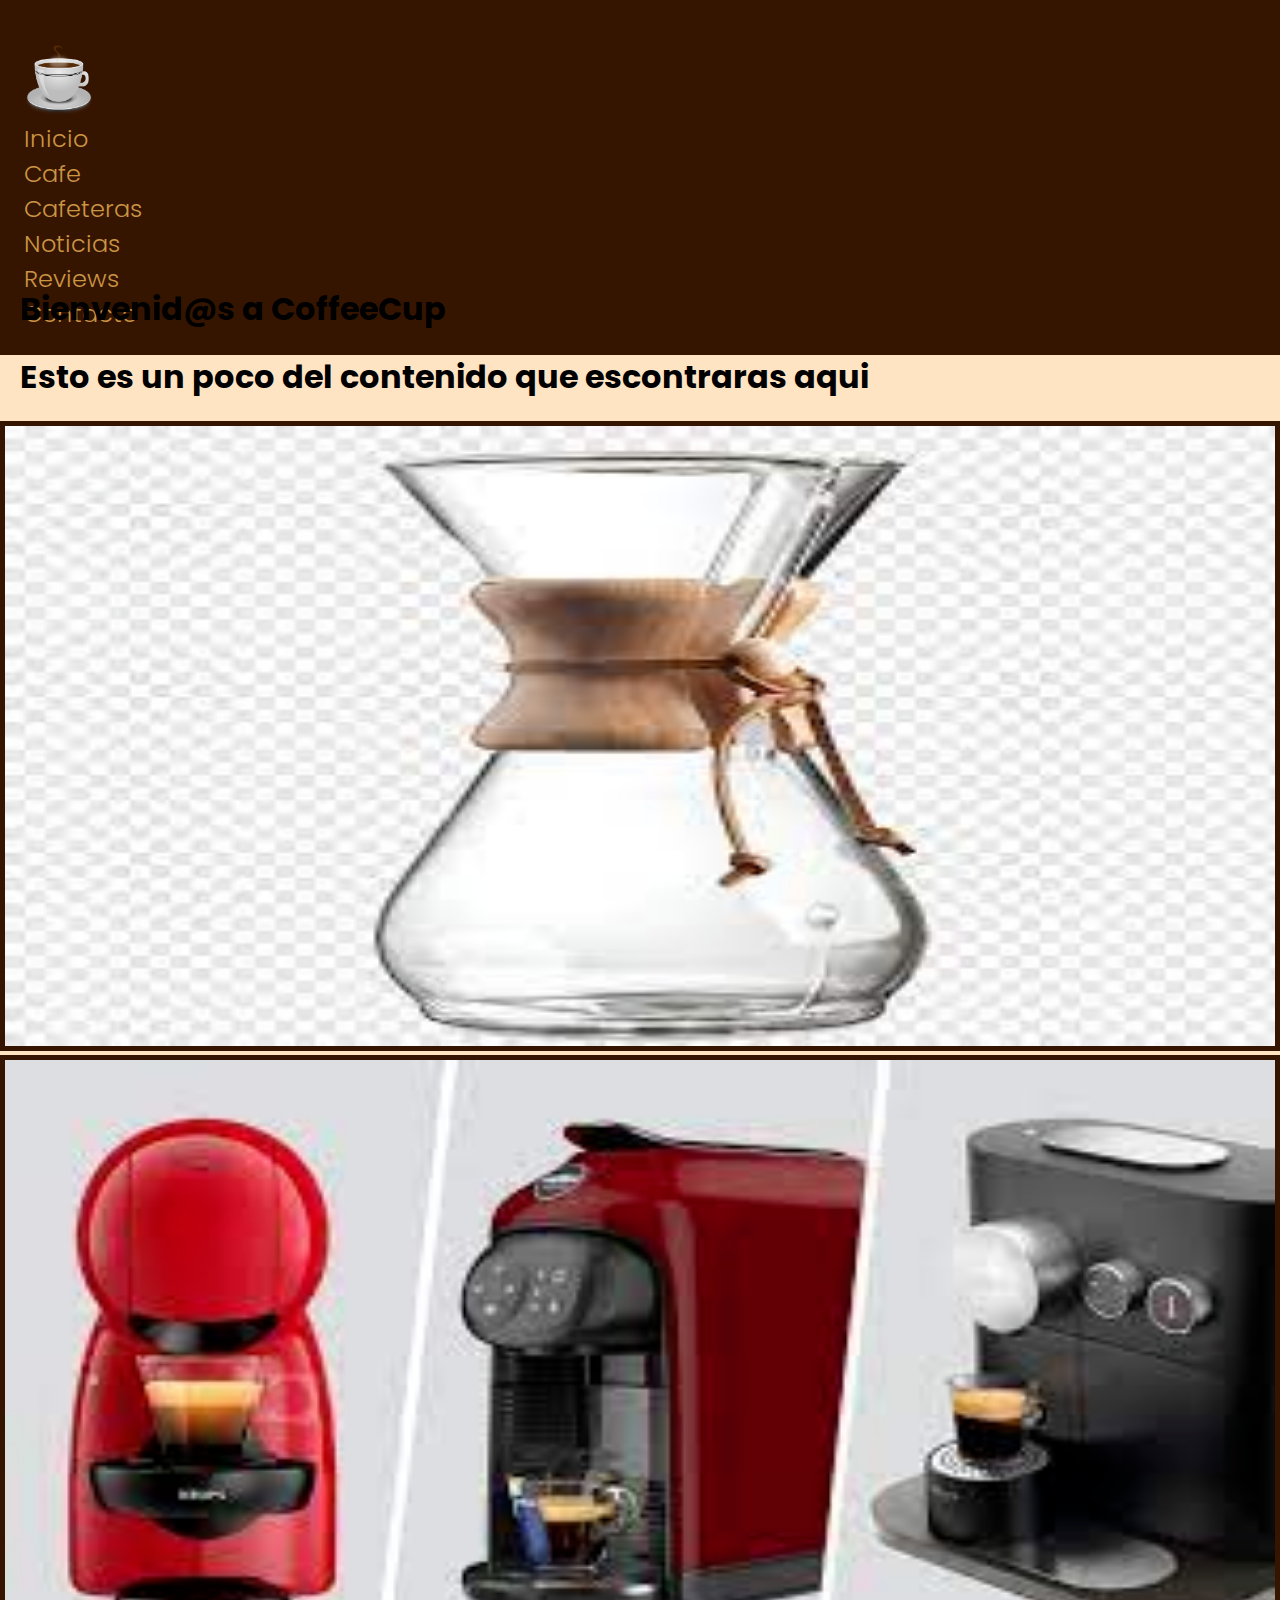
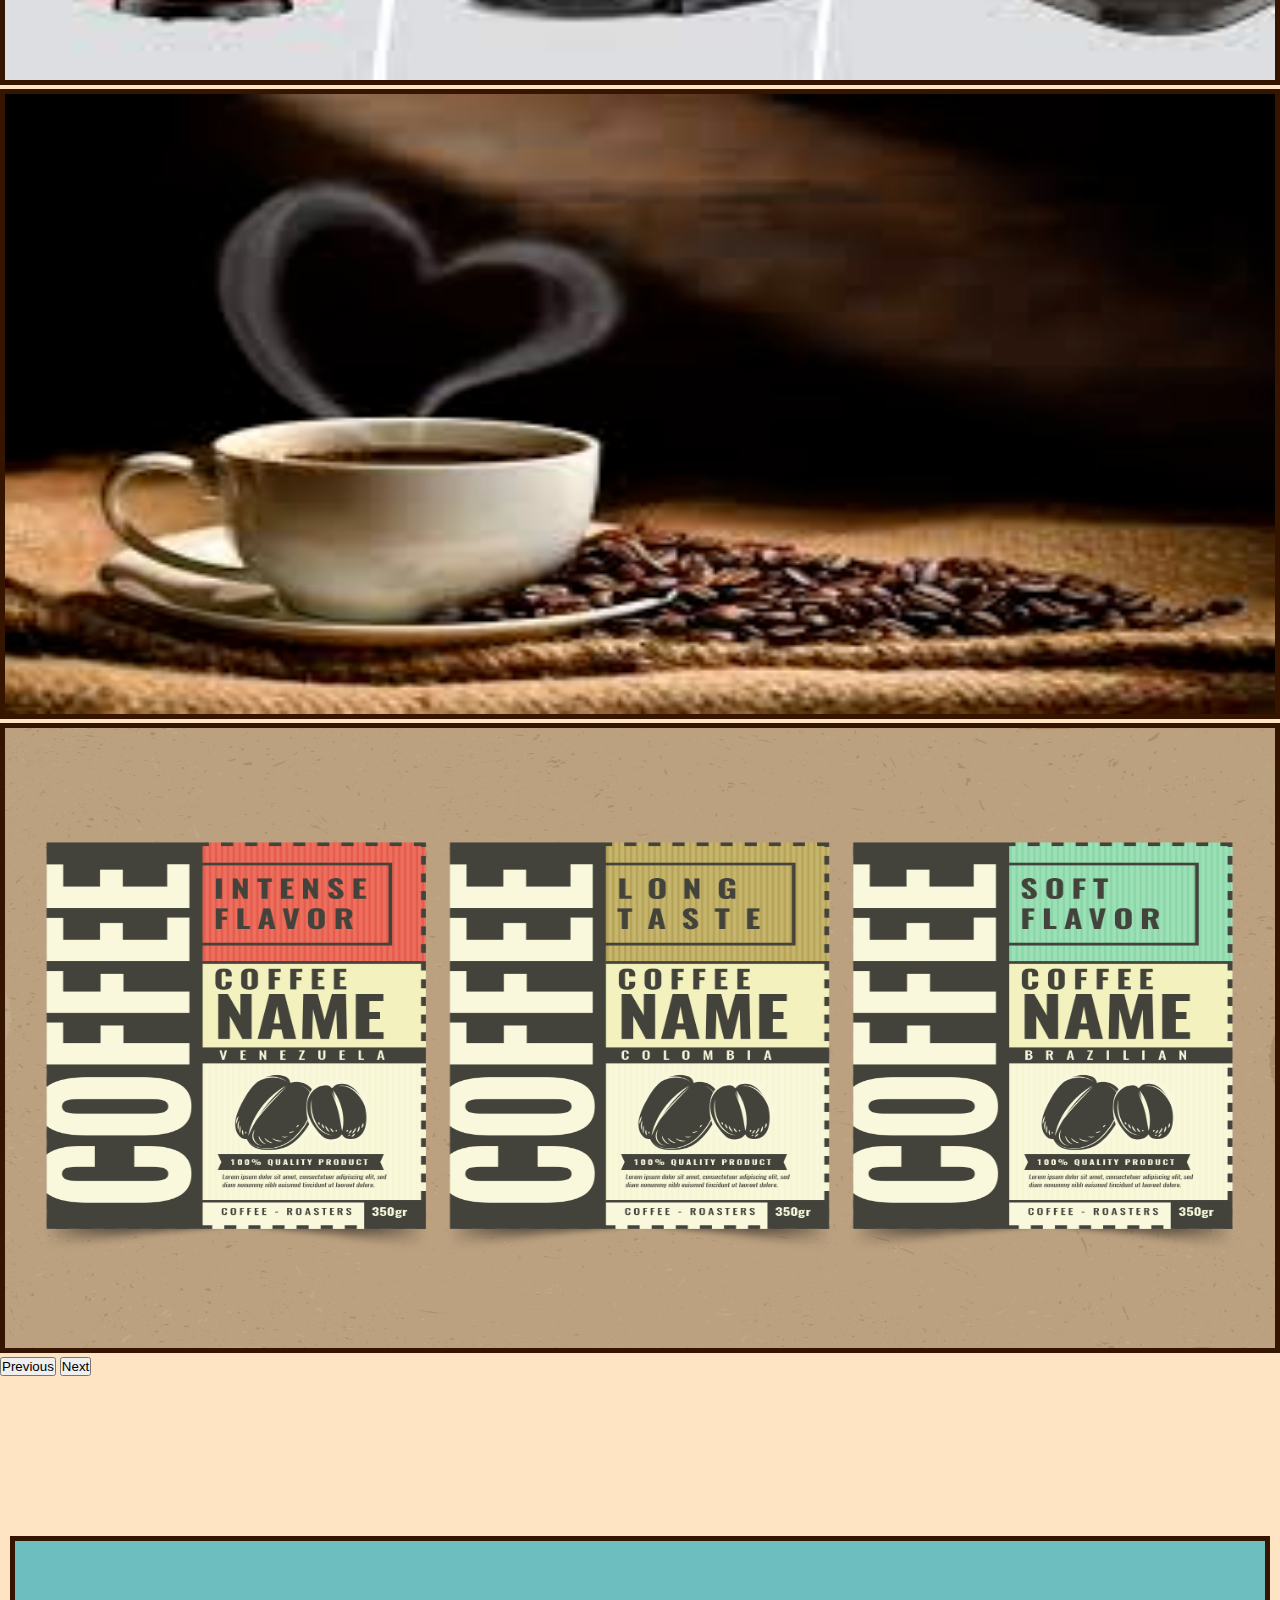
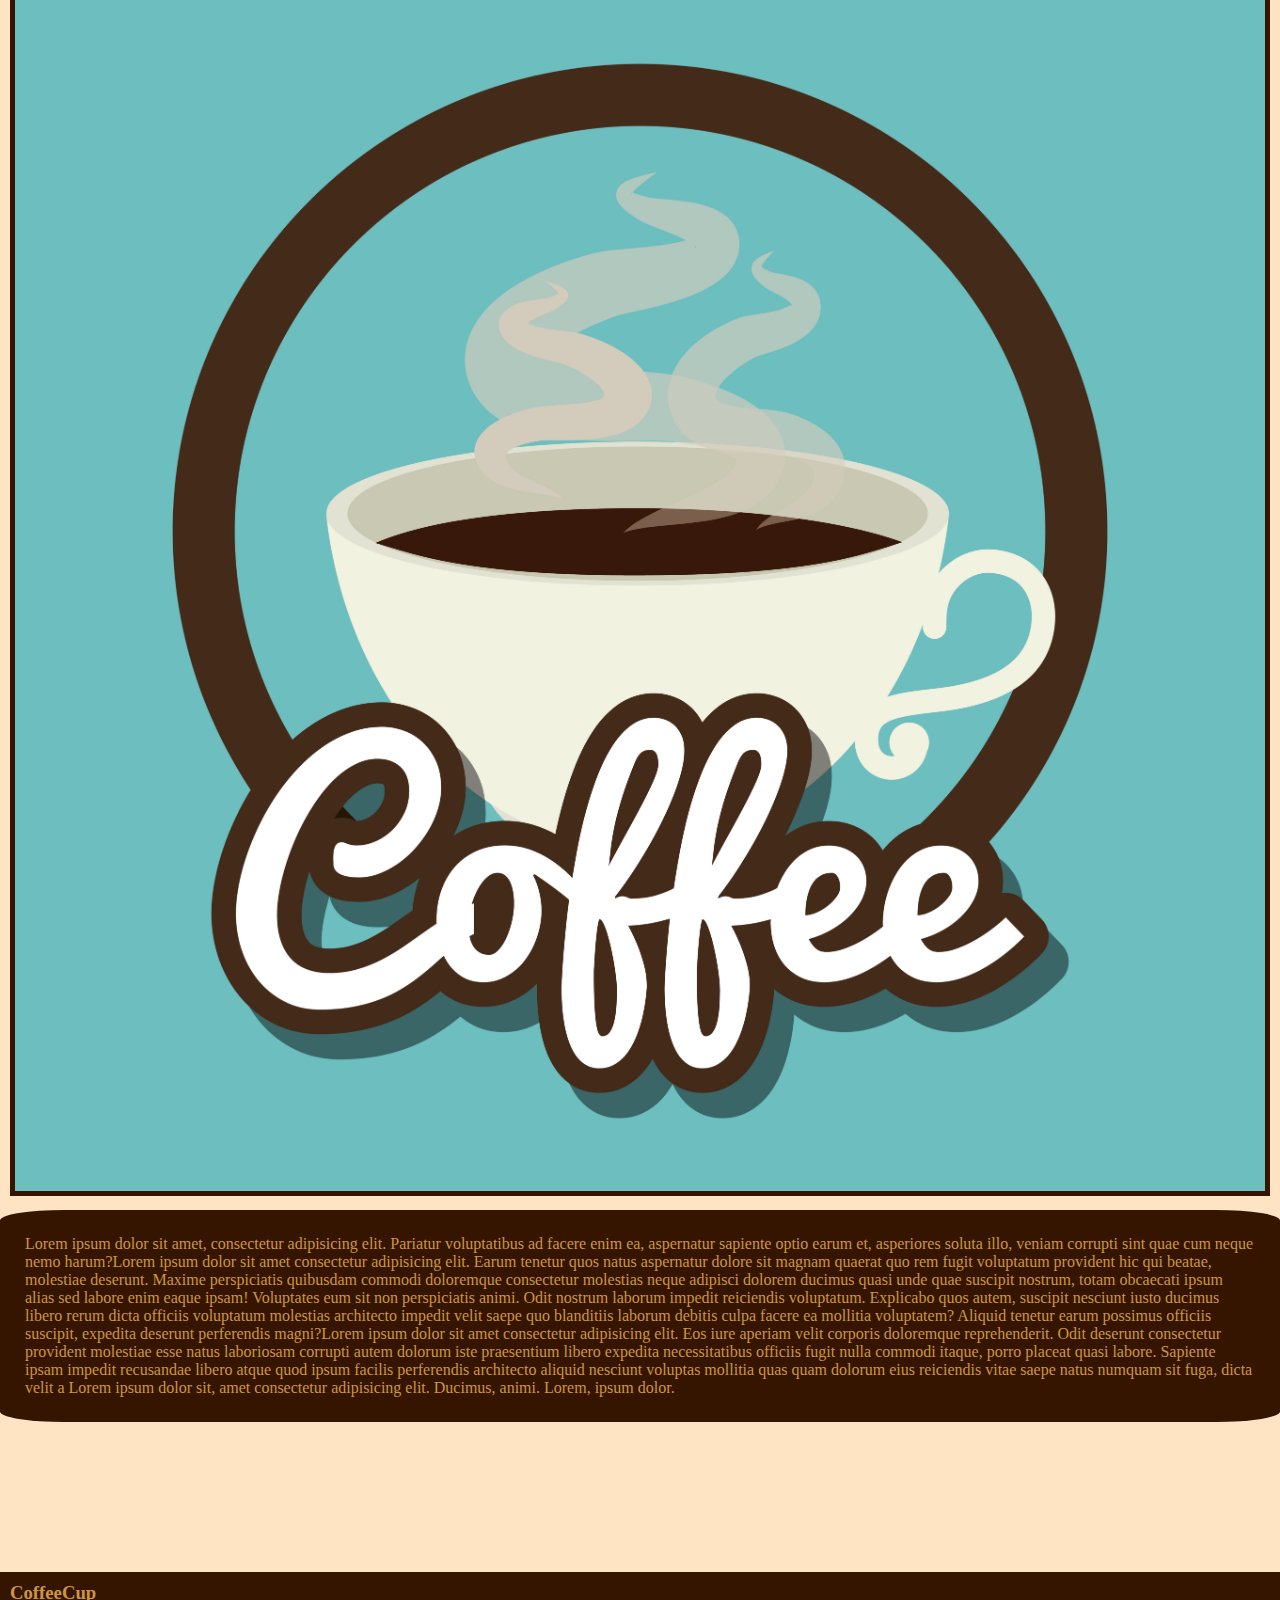
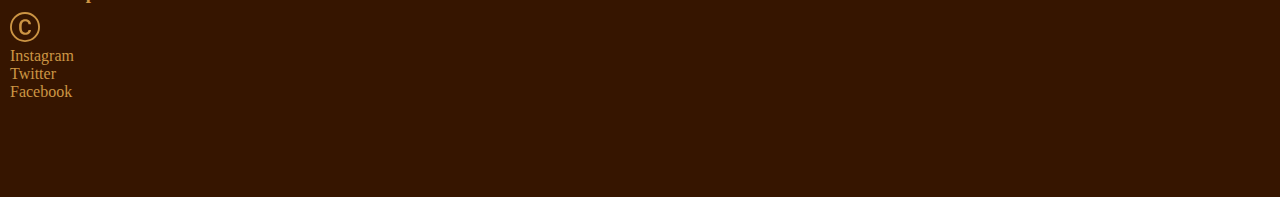
<file: index.html>
<!DOCTYPE html>
<html lang="en">
<head>
    <meta charset="UTF-8">
    <meta name="viewport" content="width=device-width, initial-scale=1.0">
    <link rel="shortcut icon" href="./assets/imgs/favicon.ico" type="image/x-icon">
    <link href="https://cdn.jsdelivr.net/npm/bootstrap@5.3.0/dist/css/bootstrap.min.css" rel="stylesheet" integrity="sha384-9ndCyUaIbzAi2FUVXJi0CjmCapSmO7SnpJef0486qhLnuZ2cdeRhO02iuK6FUUVM" crossorigin="anonymous">
    <link rel="stylesheet" href="./css/style.css">
    <title>Inicio</title>
</head>
<body>
    <header>
            <nav class="navbar navbar-expand-lg">
                <div class="container-fluid">
                    <button class="navbar-toggler" type="button" data-bs-toggle="collapse" data-bs-target="#navbar-toggler" aria-controls="navbarTogglerDemo01" aria-expanded="false" aria-label="Toggle navigation">
                        <span class="navbar-toggler-icon"></span>
                    </button>
                    <div class="collapse navbar-collapse" id="navbar-toggler">
                        <a class="navbar-brand" href="index.html"><img class="logo__princial__header" src="./assets/imgs/cupOfCoffee.png" alt="Logo principal"></a>
                        <ul class="navbar-nav d-flex justify-content-center align-items-center">
                        <li class="nav-item">
                            <a class="nav-link" aria-current="page" href="index.html">Inicio</a>
                        </li>
                        <li class="nav-item">
                            <a class="nav-link" href="./pages/cafe.html">Cafe</a>
                        </li>
                        <li class="nav-item">
                            <a class="nav-link" href="./pages/cafeteras.html">Cafeteras</a>
                        </li>
                        <li class="nav-item">
                            <a class="nav-link" href="./pages/noticias.html">Noticias</a>
                        </li>
                        <li class="nav-item">
                            <a class="nav-link" href="./pages/reviews.html">Reviews</a>
                        </li>
                        <li class="nav-item">
                            <a class="nav-link" href="./pages/contacto.html">Contacto</a>
                        </li>
                        </ul>
                    </div>
                </div>
              </nav>
        </div>
    </header>
    <main>
        
        <!-- Primera seccion -->
        
        <section>
            <div class="container">
                <h1 class="h1__index">Bienvenid@s a CoffeeCup</h1>
                <h2 class="h1__index">Esto es un poco del contenido que escontraras aqui</h2>
                <div id="carouselExampleFade" class="carousel slide carousel-fade">
                    <div class="carousel-inner">
                        <div class="carousel-item active">
                            <img class="imgs__carrusel__index" src="./assets/imgs/imgCarrouselIndex1.png" class="d-block alt="imagen carrusel">
                        </div>
                        <div class="carousel-item">
                            <img class="imgs__carrusel__index"src="./assets/imgs/imgCarrouselIndex2.png" class="d-block alt="imagen carrusel">
                        </div>
                        <div class="carousel-item">
                            <img class="imgs__carrusel__index" src="./assets/imgs/imgCarrouselIndex3.png" class="d-block alt="imagen carrusel">
                        </div>
                        <div class="carousel-item">
                            <img class="imgs__carrusel__index" src="./assets/imgs/imgCarrouselIndex4.jpg" class="d-block alt="imagen carrusel">
                        </div>
                    </div>
                    <button class="carousel-control-prev" type="button" data-bs-target="#carouselExampleFade" data-bs-slide="prev">
                    <span class="carousel-control-prev-icon" aria-hidden="true"></span>
                    <span class="visually-hidden">Previous</span>
                    </button>
                    <button class="carousel-control-next" type="button" data-bs-target="#carouselExampleFade" data-bs-slide="next">
                    <span class="carousel-control-next-icon" aria-hidden="true"></span>
                    <span class="visually-hidden">Next</span>
                    </button>
                </div> 
            </div>
        </section>
            
            <!-- segunda seccion -->
            
        <section class="seccion__dos__index">
        <div class="container">
                <div class="row">
                    <div class="col-6 div__img__segunda__seccion__index">
                        <img class="imagen__index__1 img-fluid" src="./assets/imgs/imagenIndex1.jpg" alt="Imagen index">
                    </div>
                    <div class="col-6 div__p__segunda__seccion__index">
                        <p>Lorem ipsum dolor sit amet, consectetur adipisicing elit. Pariatur voluptatibus ad facere enim ea, aspernatur sapiente optio earum et, asperiores soluta illo, veniam corrupti sint quae cum neque nemo harum?Lorem ipsum dolor sit amet consectetur adipisicing elit. Earum tenetur quos natus aspernatur dolore sit magnam quaerat quo rem fugit voluptatum provident hic qui beatae, molestiae deserunt. Maxime perspiciatis quibusdam commodi doloremque consectetur molestias neque adipisci dolorem ducimus quasi unde quae suscipit nostrum, totam obcaecati ipsum alias sed labore enim eaque ipsam! Voluptates eum sit non perspiciatis animi. Odit nostrum laborum impedit reiciendis voluptatum. Explicabo quos autem, suscipit nesciunt iusto ducimus libero rerum dicta officiis voluptatum molestias architecto impedit velit saepe quo blanditiis laborum debitis culpa facere ea mollitia voluptatem? Aliquid tenetur earum possimus officiis suscipit, expedita deserunt perferendis magni?Lorem ipsum dolor sit amet consectetur adipisicing elit. Eos iure aperiam velit corporis doloremque reprehenderit. Odit deserunt consectetur provident molestiae esse natus laboriosam corrupti autem dolorum iste praesentium libero expedita necessitatibus officiis fugit nulla commodi itaque, porro placeat quasi labore. Sapiente ipsam impedit recusandae libero atque quod ipsum facilis perferendis architecto aliquid nesciunt voluptas mollitia quas quam dolorum eius reiciendis vitae saepe natus numquam sit fuga, dicta velit a Lorem ipsum dolor sit, amet consectetur adipisicing elit. Ducimus, animi. Lorem, ipsum dolor.</p>
                    </div>
                </div>
    
            </div>
        </section>


    </main>
    <footer class="container-fluid">
        <div class="d-flex flex-direction-row justify-content-around align-items-center " >
            <h3>
                <p class="icono__copyrrigth__footer">CoffeeCup</p>
            </h3>
            <h3>
                <p>
                    <svg class="icono__copyrrigth__footer" xmlns="http://www.w3.org/2000/svg" fill="currentColor" class="bi bi-c-circle" viewBox="0 0 16 16">
                        <path d="M1 8a7 7 0 1 0 14 0A7 7 0 0 0 1 8Zm15 0A8 8 0 1 1 0 8a8 8 0 0 1 16 0ZM8.146 4.992c-1.212 0-1.927.92-1.927 2.502v1.06c0 1.571.703 2.462 1.927 2.462.979 0 1.641-.586 1.729-1.418h1.295v.093c-.1 1.448-1.354 2.467-3.03 2.467-2.091 0-3.269-1.336-3.269-3.603V7.482c0-2.261 1.201-3.638 3.27-3.638 1.681 0 2.935 1.054 3.029 2.572v.088H9.875c-.088-.879-.768-1.512-1.729-1.512Z"/>
                    </svg>
                </p>
            </h3>
            <ul>
                <li>
                    <a class="a__redes__sociales__footer" href="https://www.instagram.com/">Instagram</a>
                </li>
                <li>
                    <a class="a__redes__sociales__footer" href="https://twitter.com/">Twitter</a>
                </li>
                <li>
                    <a class="a__redes__sociales__footer" href="https://facebook.com/">Facebook</a>
                </li>
            </ul>
        </div>

    </footer>
    <script src="https://cdn.jsdelivr.net/npm/bootstrap@5.3.0/dist/js/bootstrap.bundle.min.js" integrity="sha384-geWF76RCwLtnZ8qwWowPQNguL3RmwHVBC9FhGdlKrxdiJJigb/j/68SIy3Te4Bkz" crossorigin="anonymous"></script>
</body>
</html>
</file>
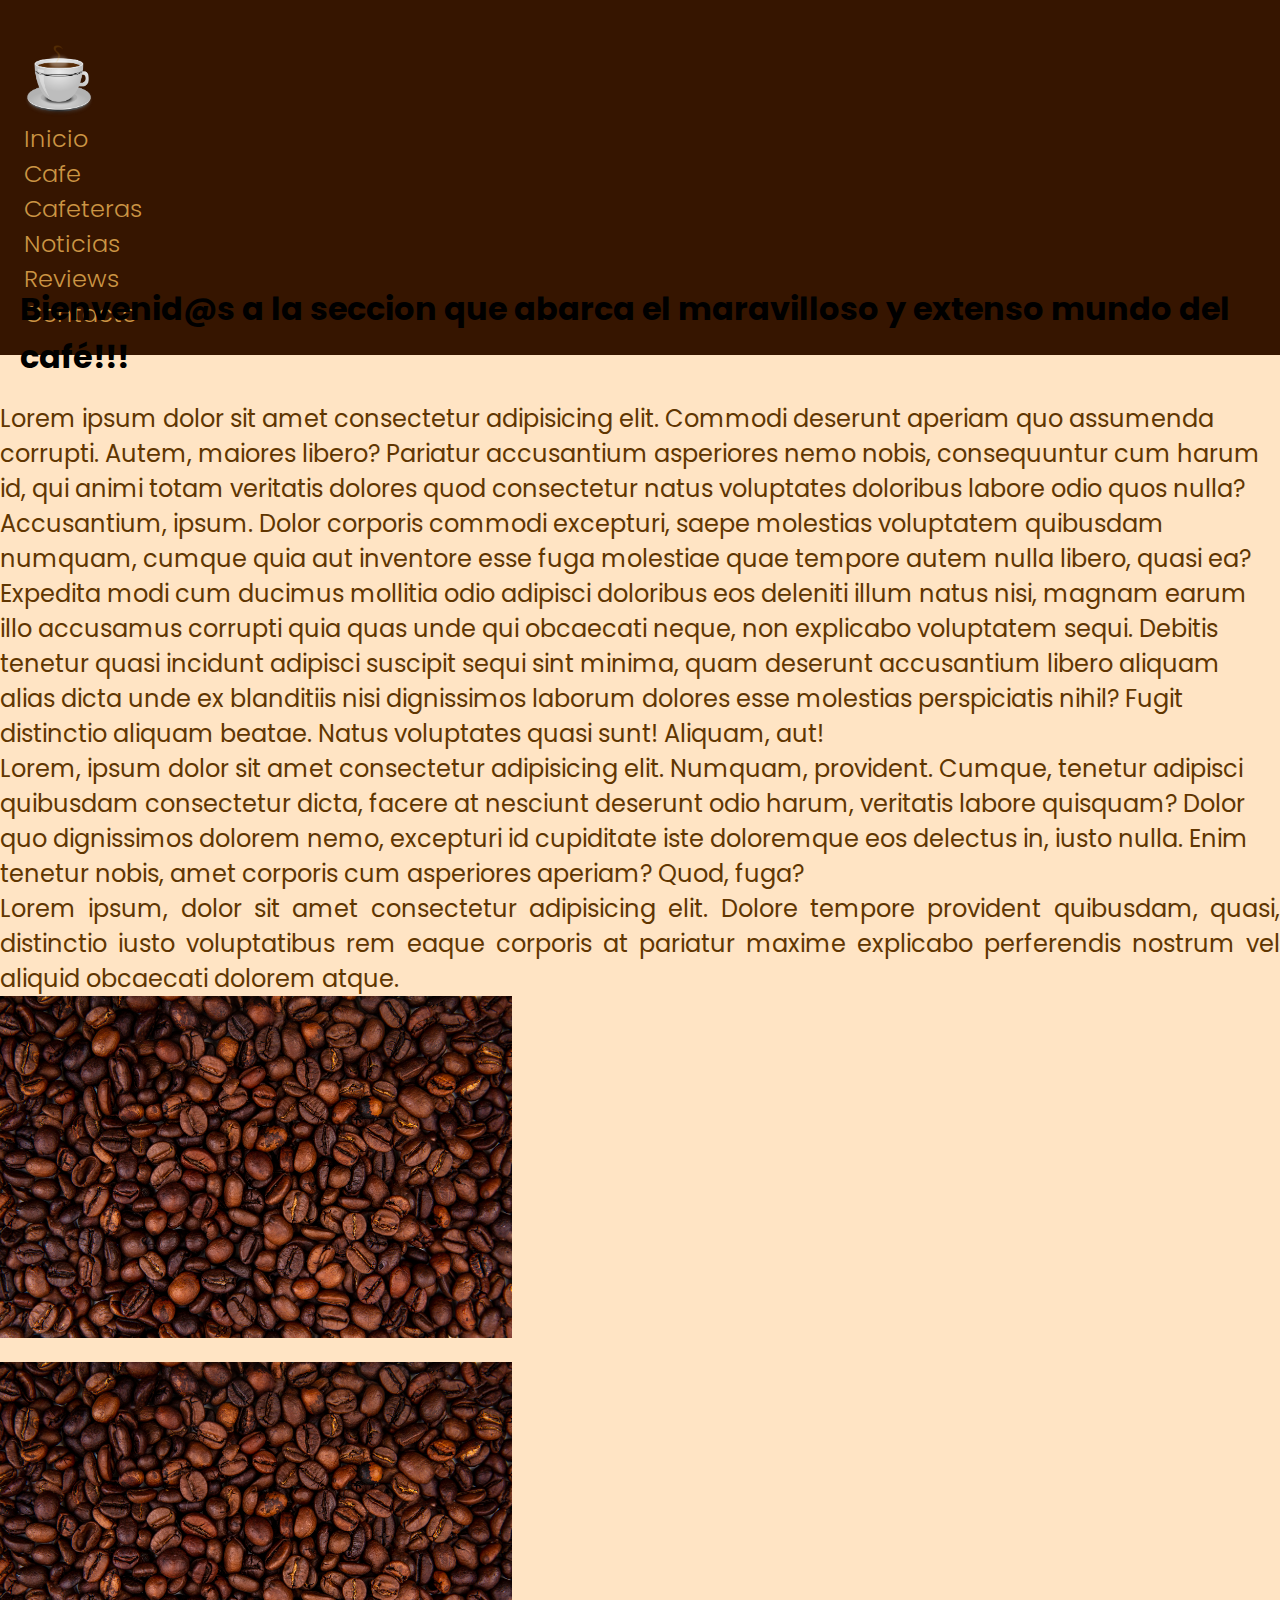
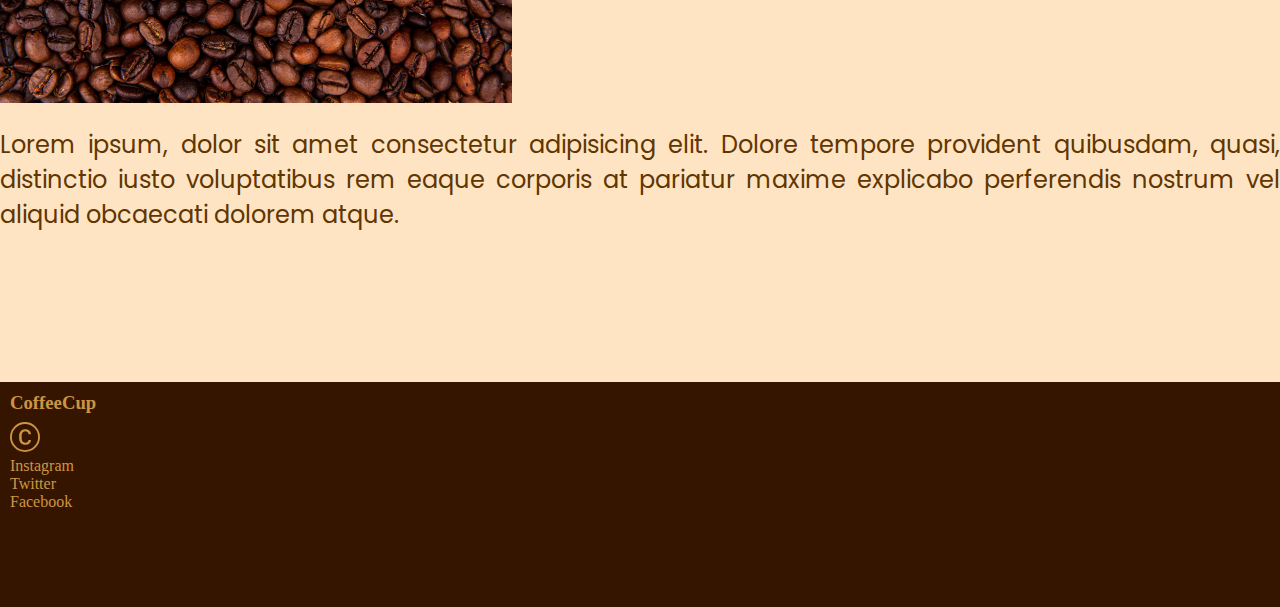
<file: pages/cafe.html>
<!DOCTYPE html>
<html lang="en">
<head>
    <meta charset="UTF-8">
    <meta name="viewport" content="width=device-width, initial-scale=1.0">
    <link rel="shortcut icon" href="./assets/imgs/favicon.ico" type="image/x-icon">
    <link rel="shortcut icon" href="./assets/imgs/favicon.ico" type="image/x-icon">
    <link href="https://cdn.jsdelivr.net/npm/bootstrap@5.3.0/dist/css/bootstrap.min.css" rel="stylesheet" integrity="sha384-9ndCyUaIbzAi2FUVXJi0CjmCapSmO7SnpJef0486qhLnuZ2cdeRhO02iuK6FUUVM" crossorigin="anonymous">
    <link rel="stylesheet" href="../css/style.css">
    <title>Café</title>
</head>
<body>
    <header>
        <nav class="navbar navbar-expand-lg">
            <div class="container-fluid">
                <button class="navbar-toggler" type="button" data-bs-toggle="collapse" data-bs-target="#navbar-toggler" aria-controls="navbarTogglerDemo01" aria-expanded="false" aria-label="Toggle navigation">
                    <span class="navbar-toggler-icon"></span>
                </button>
                <div class="collapse navbar-collapse" id="navbar-toggler">
                    <a class="navbar-brand" href="index.html"><img class="logo__princial__header" src="../assets/imgs/cupOfCoffee.png" alt="Logo principal"></a>
                    <ul class="navbar-nav d-flex justify-content-center align-items-center">
                    <li class="nav-item">
                        <a class="nav-link" aria-current="page" href="../index.html">Inicio</a>
                    </li>
                    <li class="nav-item">
                        <a class="nav-link" href="cafe.html">Cafe</a>
                    </li>
                    <li class="nav-item">
                        <a class="nav-link" href="../pages/cafeteras.html">Cafeteras</a>
                    </li>
                    <li class="nav-item">
                        <a class="nav-link" href="../pages/noticias.html">Noticias</a>
                    </li>
                    <li class="nav-item">
                        <a class="nav-link" href="../pages/reviews.html">Reviews</a>
                    </li>
                    <li class="nav-item">
                        <a class="nav-link" href="../pages/contacto.html">Contacto</a>
                    </li>
                    </ul>
                </div>
            </div>
        </nav>
    </div>
    </header>
    <main>
        <section class="primera__seccion__pagina__cafe">
            <h1 class="h1__cafe">Bienvenid@s a la seccion que abarca el maravilloso y extenso mundo del café!!!</h1>
            <div class="container">
                <div class="row">
                    <!-- Textos introductorios-->
                    <p class="primer__texto__primera__seccion">Lorem ipsum dolor sit amet consectetur adipisicing elit. Commodi deserunt aperiam quo assumenda corrupti. Autem, maiores libero? Pariatur accusantium asperiores nemo nobis, consequuntur cum harum id, qui animi totam veritatis dolores quod consectetur natus voluptates doloribus labore odio quos nulla? Accusantium, ipsum. Dolor corporis commodi excepturi, saepe molestias voluptatem quibusdam numquam, cumque quia aut inventore esse fuga molestiae quae tempore autem nulla libero, quasi ea? Expedita modi cum ducimus mollitia odio adipisci doloribus eos deleniti illum natus nisi, magnam earum illo accusamus corrupti quia quas unde qui obcaecati neque, non explicabo voluptatem sequi. Debitis tenetur quasi incidunt adipisci suscipit sequi sint minima, quam deserunt accusantium libero aliquam alias dicta unde ex blanditiis nisi dignissimos laborum dolores esse molestias perspiciatis nihil? Fugit distinctio aliquam beatae. Natus voluptates quasi sunt! Aliquam, aut!</p>
                    <p class="primer__texto__primera__seccion">Lorem, ipsum dolor sit amet consectetur adipisicing elit. Numquam, provident. Cumque, tenetur adipisci quibusdam consectetur dicta, facere at nesciunt deserunt odio harum, veritatis labore quisquam? Dolor quo dignissimos dolorem nemo, excepturi id cupiditate iste doloremque eos delectus in, iusto nulla. Enim tenetur nobis, amet corporis cum asperiores aperiam? Quod, fuga?</p> 
                </div>
            </div>
        </section>


        <section class="container-fluid">
            <div class="row justify-content-center ">
                <p class="col-4 texto__imagenes__granos-cafe__pagina__cafe">Lorem ipsum, dolor sit amet consectetur adipisicing elit. Dolore tempore provident quibusdam, quasi, distinctio iusto voluptatibus rem eaque corporis at pariatur maxime explicabo perferendis nostrum vel aliquid obcaecati dolorem atque.
                </p>
                <img class="col-4 imagen__granos__de__cafe__uno" src="../assets/imgs/granosDeCafe1.jpg" alt="Granos de cafe tostados">
            </div>
            <div class="row justify-content-center">
                <img class="col-4 imagen__granos__de__cafe__uno" src="../assets/imgs/granosDeCafe1.jpg" alt="Granos de cafe tostados">
                <p class="col-4 texto__imagenes__granos-cafe__pagina__cafe">Lorem ipsum, dolor sit amet consectetur adipisicing elit. Dolore tempore provident quibusdam, quasi, distinctio iusto voluptatibus rem eaque corporis at pariatur maxime explicabo perferendis nostrum vel aliquid obcaecati dolorem atque.
                </p>
            </div>
            
            
            
           
        </section>
    </main>
    <footer class="container-fluid">
        <div class="d-flex flex-direction-row justify-content-around align-items-center " >
            <h3>
                <p class="icono__copyrrigth__footer">CoffeeCup</p>
            </h3>
            <h3>
                <p>
                    <svg class="icono__copyrrigth__footer" xmlns="http://www.w3.org/2000/svg" fill="currentColor" class="bi bi-c-circle" viewBox="0 0 16 16">
                        <path d="M1 8a7 7 0 1 0 14 0A7 7 0 0 0 1 8Zm15 0A8 8 0 1 1 0 8a8 8 0 0 1 16 0ZM8.146 4.992c-1.212 0-1.927.92-1.927 2.502v1.06c0 1.571.703 2.462 1.927 2.462.979 0 1.641-.586 1.729-1.418h1.295v.093c-.1 1.448-1.354 2.467-3.03 2.467-2.091 0-3.269-1.336-3.269-3.603V7.482c0-2.261 1.201-3.638 3.27-3.638 1.681 0 2.935 1.054 3.029 2.572v.088H9.875c-.088-.879-.768-1.512-1.729-1.512Z"/>
                    </svg>
                </p>
            </h3>
            <ul>
                <li>
                    <a class="a__redes__sociales__footer" href="https://www.instagram.com/">Instagram</a>
                </li>
                <li>
                    <a class="a__redes__sociales__footer" href="https://twitter.com/">Twitter</a>
                </li>
                <li>
                    <a class="a__redes__sociales__footer" href="https://facebook.com/">Facebook</a>
                </li>
            </ul>
        </div>

    </footer>
    <script src="https://cdn.jsdelivr.net/npm/bootstrap@5.3.0/dist/js/bootstrap.bundle.min.js" integrity="sha384-geWF76RCwLtnZ8qwWowPQNguL3RmwHVBC9FhGdlKrxdiJJigb/j/68SIy3Te4Bkz" crossorigin="anonymous"></script>
</body>
</html>
</file>
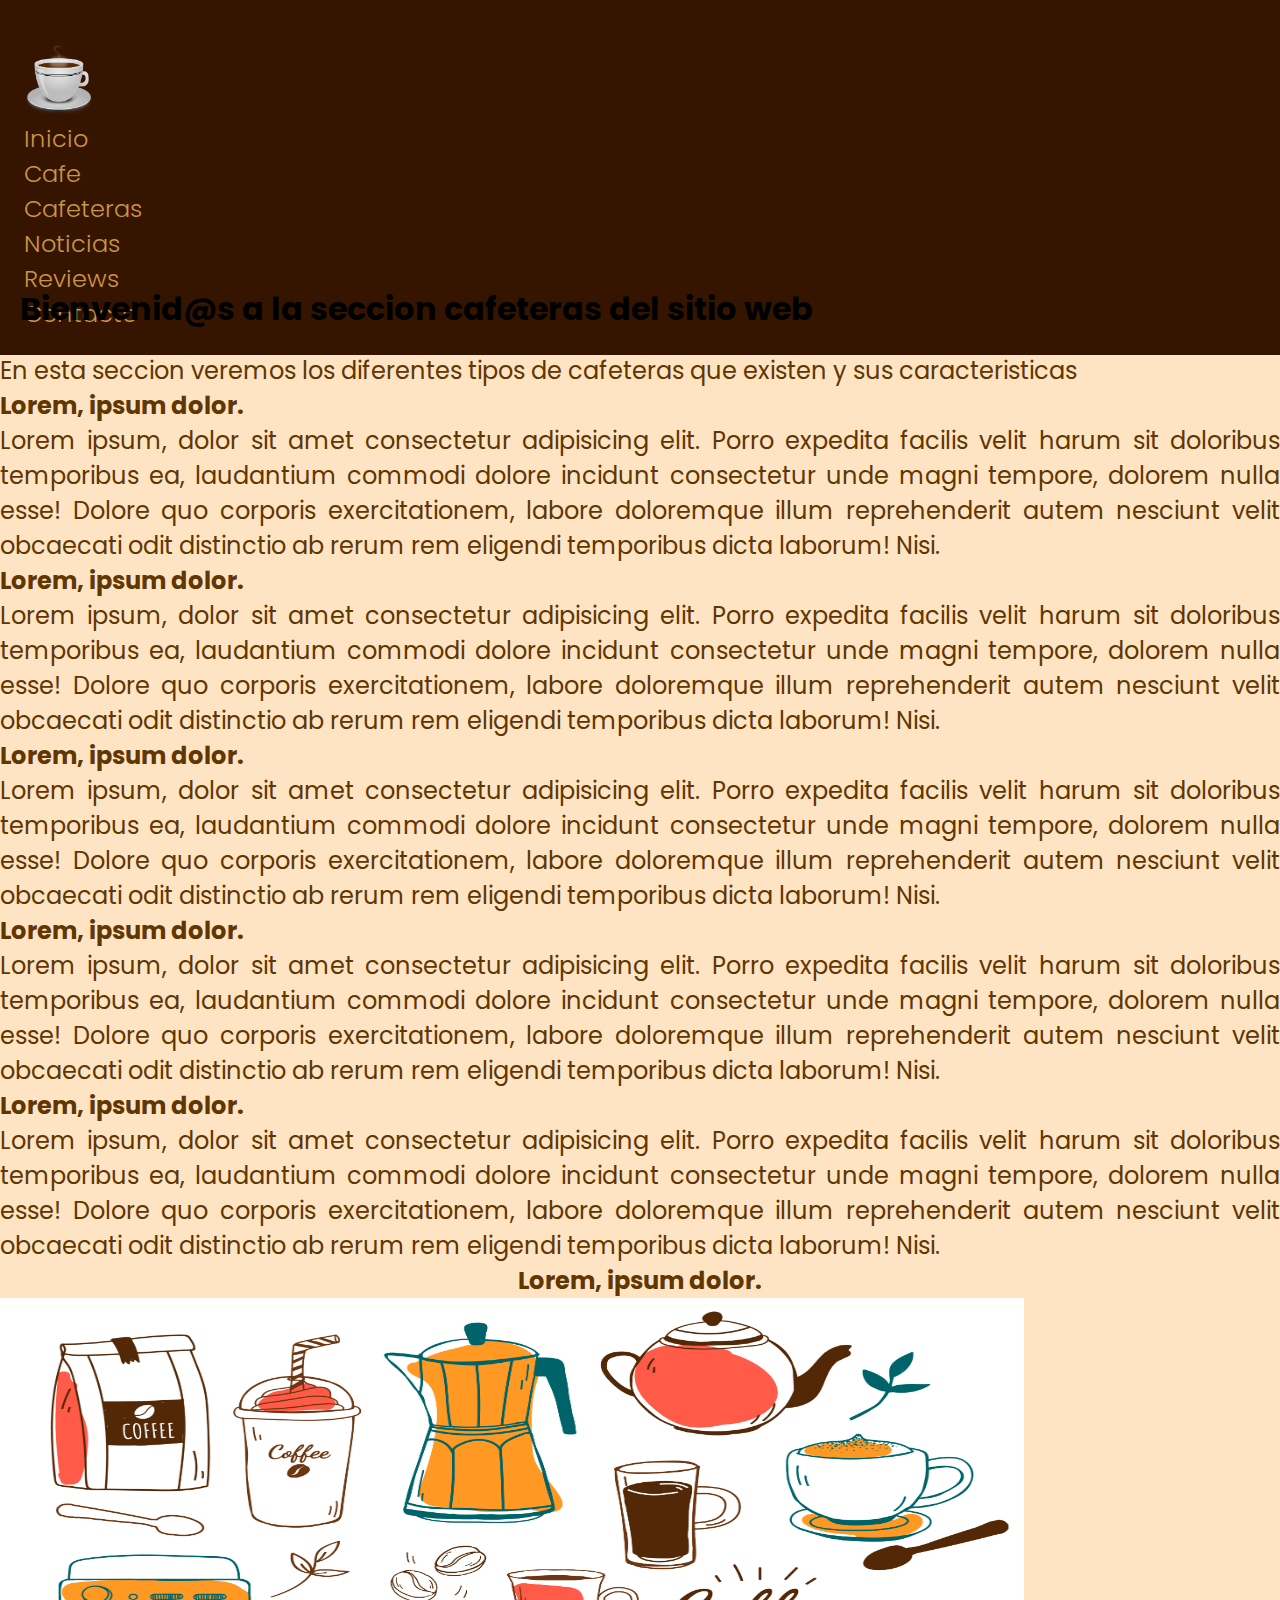
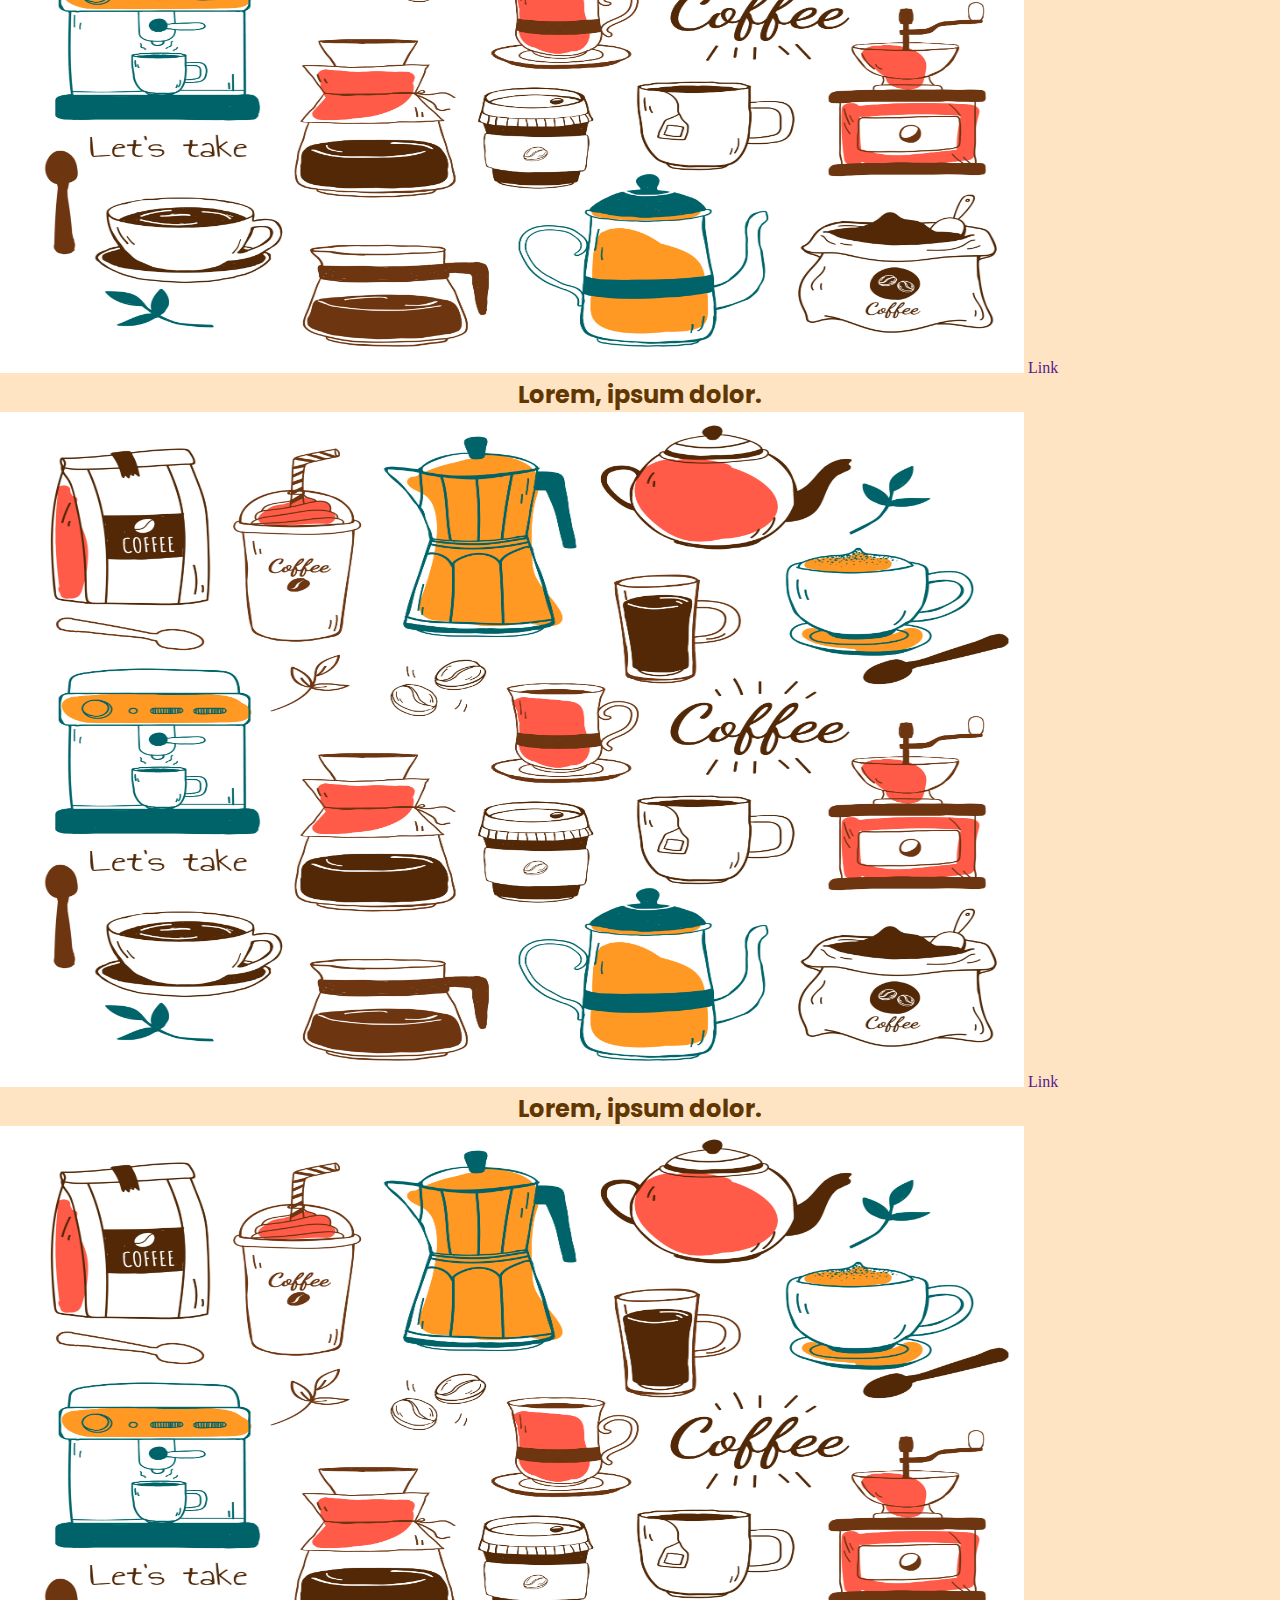
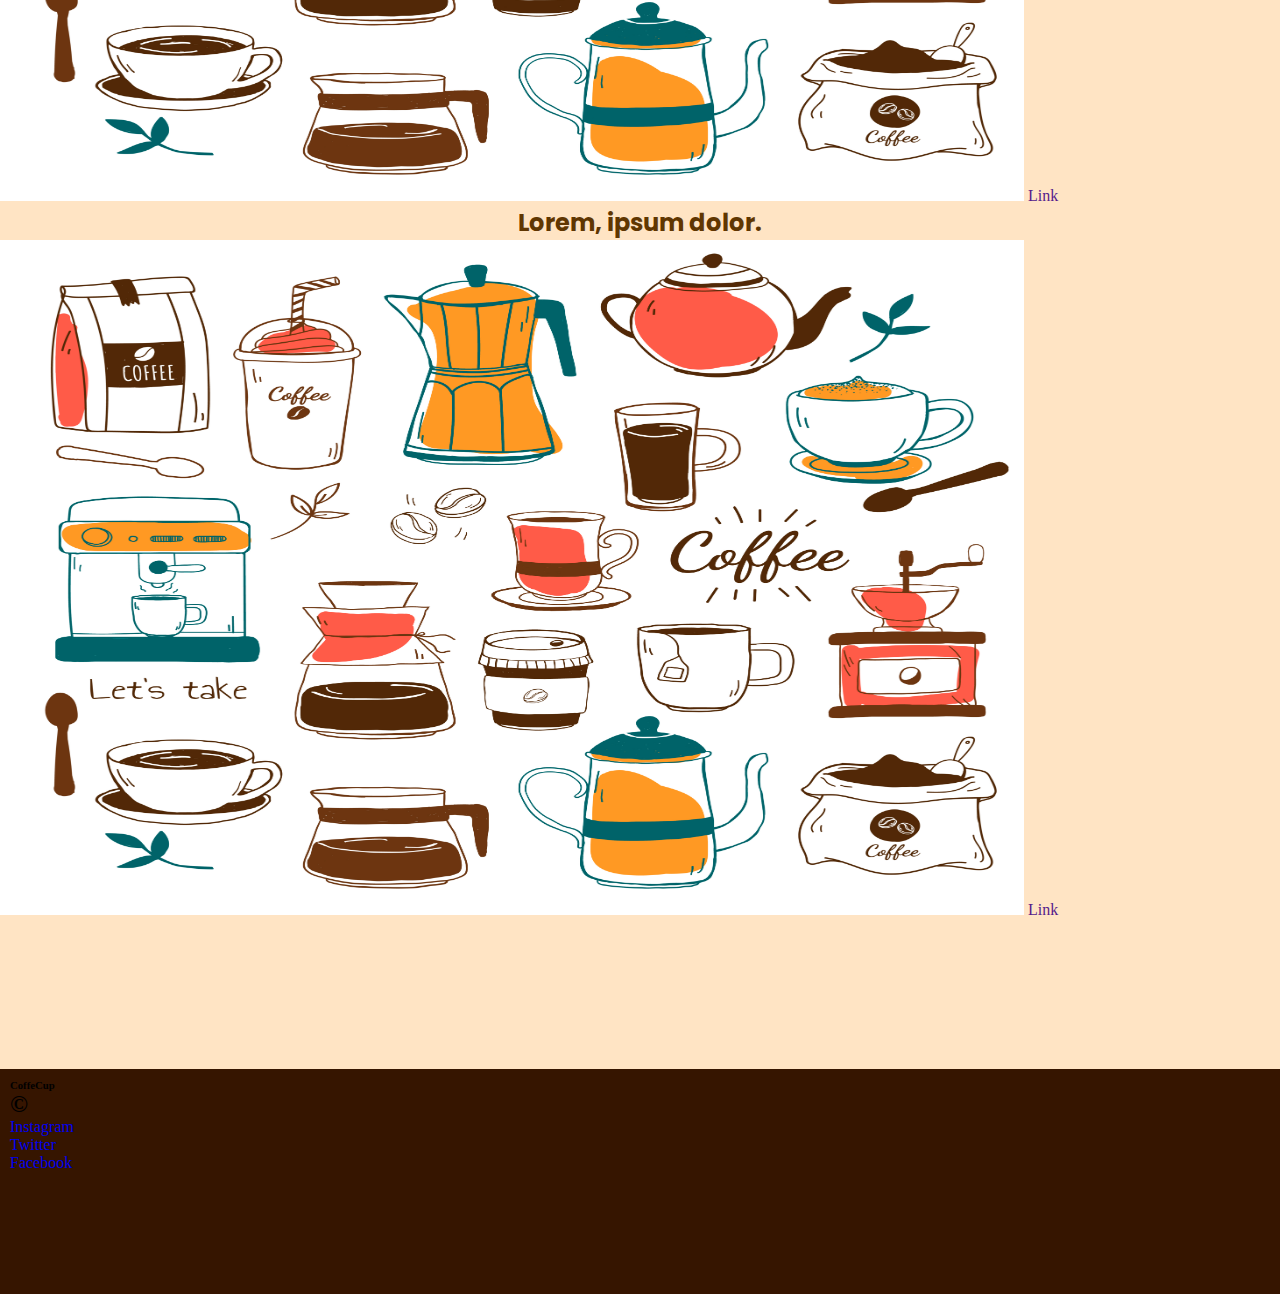
<file: pages/cafeteras.html>
<!DOCTYPE html>
<html lang="en">
<head>
    <!DOCTYPE html>
    <html lang="en">
    <head>
        <meta charset="UTF-8">
        <meta name="viewport" content="width=device-width, initial-scale=1.0">
        <link rel="shortcut icon" href="./assets/imgs/favicon.ico" type="image/x-icon">
        <link href="https://cdn.jsdelivr.net/npm/bootstrap@5.3.0/dist/css/bootstrap.min.css" rel="stylesheet" integrity="sha384-9ndCyUaIbzAi2FUVXJi0CjmCapSmO7SnpJef0486qhLnuZ2cdeRhO02iuK6FUUVM" crossorigin="anonymous">
        <link rel="stylesheet" href="../css/style.css">
    <title>Cafeteras</title>
</head>
<body>
    <header>
        <nav class="navbar navbar-expand-lg">
            <div class="container-fluid">
                <button class="navbar-toggler" type="button" data-bs-toggle="collapse" data-bs-target="#navbar-toggler" aria-controls="navbarTogglerDemo01" aria-expanded="false" aria-label="Toggle navigation">
                    <span class="navbar-toggler-icon"></span>
                </button>
                <div class="collapse navbar-collapse" id="navbar-toggler">
                    <a class="navbar-brand" href="index.html"><img class="logo__princial__header" src="../assets/imgs/cupOfCoffee.png" alt="Logo principal"></a>
                    <ul class="navbar-nav d-flex justify-content-center align-items-center">
                    <li class="nav-item">
                        <a class="nav-link" aria-current="page" href="../index.html">Inicio</a>
                    </li>
                    <li class="nav-item">
                        <a class="nav-link" href="cafe.html">Cafe</a>
                    </li>
                    <li class="nav-item">
                        <a class="nav-link" href="../pages/cafeteras.html">Cafeteras</a>
                    </li>
                    <li class="nav-item">
                        <a class="nav-link" href="../pages/noticias.html">Noticias</a>
                    </li>
                    <li class="nav-item">
                        <a class="nav-link" href="../pages/reviews.html">Reviews</a>
                    </li>
                    <li class="nav-item">
                        <a class="nav-link" href="../pages/contacto.html">Contacto</a>
                    </li>
                    </ul>
                </div>
            </div>
        </nav>
    </div>
    </header>

    <main>
        <section>
            <h1 class="h1__cafeteras" >Bienvenid@s a la seccion cafeteras del sitio web</h1>
            <p class="primer__parrafo__pagina__cafeteras" >En esta seccion veremos los diferentes tipos de cafeteras que existen y sus caracteristicas</p>

            <h3 class="h3__1__cafeteras">Lorem, ipsum dolor.</h3>
            <p class="segundo__parrafo__pagina__cafeteras">Lorem ipsum, dolor sit amet consectetur adipisicing elit. Porro expedita facilis velit harum sit doloribus temporibus ea, laudantium commodi dolore incidunt consectetur unde magni tempore, dolorem nulla esse! Dolore quo corporis exercitationem, labore doloremque illum reprehenderit autem nesciunt velit obcaecati odit distinctio ab rerum rem eligendi temporibus dicta laborum! Nisi.</p>
            
            <h3 class="h3__1__cafeteras">Lorem, ipsum dolor.</h3>
            <p class="segundo__parrafo__pagina__cafeteras">Lorem ipsum, dolor sit amet consectetur adipisicing elit. Porro expedita facilis velit harum sit doloribus temporibus ea, laudantium commodi dolore incidunt consectetur unde magni tempore, dolorem nulla esse! Dolore quo corporis exercitationem, labore doloremque illum reprehenderit autem nesciunt velit obcaecati odit distinctio ab rerum rem eligendi temporibus dicta laborum! Nisi.</p>
            
              
            <h3 class="h3__1__cafeteras">Lorem, ipsum dolor.</h3>
            <p class="segundo__parrafo__pagina__cafeteras">Lorem ipsum, dolor sit amet consectetur adipisicing elit. Porro expedita facilis velit harum sit doloribus temporibus ea, laudantium commodi dolore incidunt consectetur unde magni tempore, dolorem nulla esse! Dolore quo corporis exercitationem, labore doloremque illum reprehenderit autem nesciunt velit obcaecati odit distinctio ab rerum rem eligendi temporibus dicta laborum! Nisi.</p>
          
                       
            <h3 class="h3__1__cafeteras">Lorem, ipsum dolor.</h3>
            <p class="segundo__parrafo__pagina__cafeteras">Lorem ipsum, dolor sit amet consectetur adipisicing elit. Porro expedita facilis velit harum sit doloribus temporibus ea, laudantium commodi dolore incidunt consectetur unde magni tempore, dolorem nulla esse! Dolore quo corporis exercitationem, labore doloremque illum reprehenderit autem nesciunt velit obcaecati odit distinctio ab rerum rem eligendi temporibus dicta laborum! Nisi.</p>
                            
            <h3 class="h3__1__cafeteras">Lorem, ipsum dolor.</h3>
            <p class="segundo__parrafo__pagina__cafeteras">Lorem ipsum, dolor sit amet consectetur adipisicing elit. Porro expedita facilis velit harum sit doloribus temporibus ea, laudantium commodi dolore incidunt consectetur unde magni tempore, dolorem nulla esse! Dolore quo corporis exercitationem, labore doloremque illum reprehenderit autem nesciunt velit obcaecati odit distinctio ab rerum rem eligendi temporibus dicta laborum! Nisi.</p>

        </section>
        <section class="container">
            <div class="row div__seccion__dos__pagina__cafeteras">
                <h3 class="texto__pre__cafeteras__pagina__cafeteras" >Lorem, ipsum dolor.</h3>
                <img class="imagenes__cafeteras__pagina__cafeteras" src="../assets/imgs/cafeteras1.jpg" alt="Muchos tipos de cafeteras">
                <a class="ancla__imagenes__segunda__seccion__pagina__cafeteras" href="">Link</a>
            </div>
            <div class="row div__seccion__dos__pagina__cafeteras">
                <h3 class="texto__pre__cafeteras__pagina__cafeteras" >Lorem, ipsum dolor.</h3>
                <img class="imagenes__cafeteras__pagina__cafeteras" src="../assets/imgs/cafeteras1.jpg" alt="Muchos tipos de cafeteras">
                <a class="ancla__imagenes__segunda__seccion__pagina__cafeteras" href="">Link</a>
            </div>
            <div class="row div__seccion__dos__pagina__cafeteras">
                <h3 class="texto__pre__cafeteras__pagina__cafeteras" >Lorem, ipsum dolor.</h3>
                <img class="imagenes__cafeteras__pagina__cafeteras" src="../assets/imgs/cafeteras1.jpg" alt="Muchos tipos de cafeteras">
                <a class="ancla__imagenes__segunda__seccion__pagina__cafeteras" href="">Link</a>
            </div>
            <div class="row div__seccion__dos__pagina__cafeteras">
                <h3 class="texto__pre__cafeteras__pagina__cafeteras" >Lorem, ipsum dolor.</h3>
                <img class="imagenes__cafeteras__pagina__cafeteras" src="../assets/imgs/cafeteras1.jpg" alt="Muchos tipos de cafeteras">
                <a class="ancla__imagenes__segunda__seccion__pagina__cafeteras" href="">Link</a>
            </div>
        </section>
    </main>
    <footer>
        <h6 class="texto-footer">CoffeCup</h6>
        <h2 class="texto-footer">©</h2>
        <ul class="ul-footer">
            <li>
                <a href="https://www.instagram.com/">Instagram</a>
            </li>
            <li>
                <a href="https://twitter.com/">Twitter</a>
            </li>
            <li>
                <a href="https://facebook.com/">Facebook</a>
            </li>
        </ul>
    </footer>
</body>
</html>
</file>
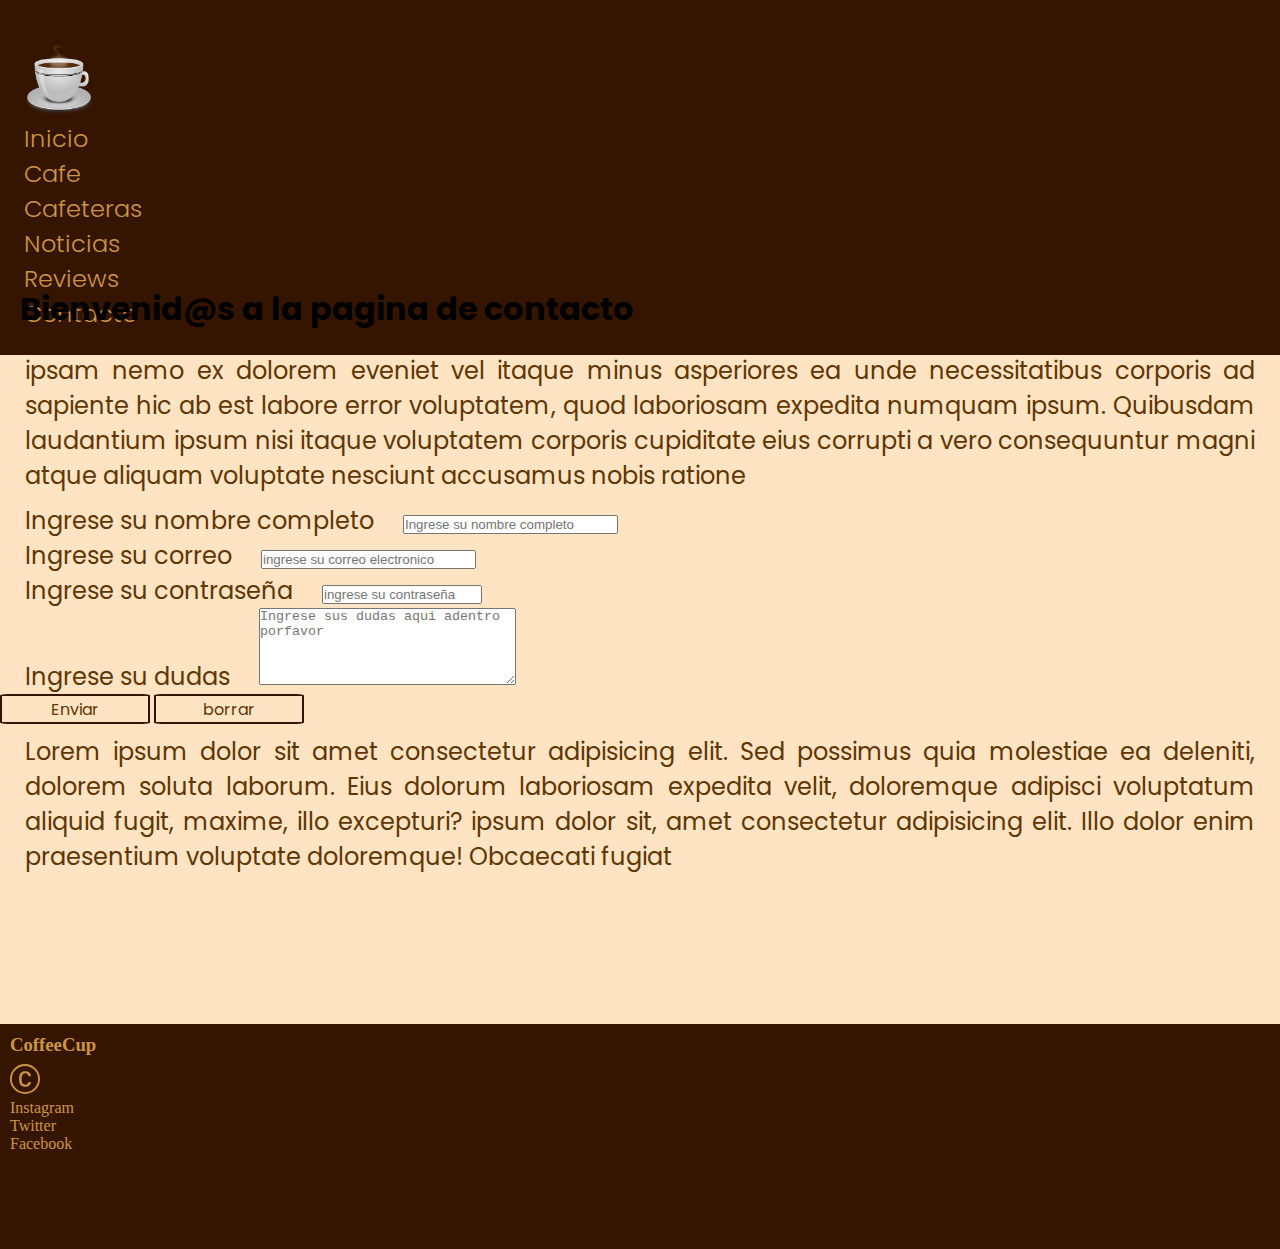
<file: pages/contacto.html>
<!DOCTYPE html>
<html lang="en">
<head>
    <!DOCTYPE html>
    <html lang="en">
    <head>
        <meta charset="UTF-8">
        <meta name="viewport" content="width=device-width, initial-scale=1.0">
        <link rel="shortcut icon" href="./assets/imgs/favicon.ico" type="image/x-icon">
        <link href="https://cdn.jsdelivr.net/npm/bootstrap@5.3.0/dist/css/bootstrap.min.css" rel="stylesheet" integrity="sha384-9ndCyUaIbzAi2FUVXJi0CjmCapSmO7SnpJef0486qhLnuZ2cdeRhO02iuK6FUUVM" crossorigin="anonymous">
        <link rel="stylesheet" href="../css/style.css">
        <title>Contacto</title>
</head>
<body>
    <header>
        <nav class="navbar navbar-expand-lg">
            <div class="container-fluid">
                <button class="navbar-toggler" type="button" data-bs-toggle="collapse" data-bs-target="#navbar-toggler" aria-controls="navbarTogglerDemo01" aria-expanded="false" aria-label="Toggle navigation">
                    <span class="navbar-toggler-icon"></span>
                </button>
                <div class="collapse navbar-collapse" id="navbar-toggler">
                    <a class="navbar-brand" href="index.html"><img class="logo__princial__header" src="../assets/imgs/cupOfCoffee.png" alt="Logo principal"></a>
                    <ul class="navbar-nav d-flex justify-content-center align-items-center">
                    <li class="nav-item">
                        <a class="nav-link" aria-current="page" href="../index.html">Inicio</a>
                    </li>
                    <li class="nav-item">
                        <a class="nav-link" href="cafe.html">Cafe</a>
                    </li>
                    <li class="nav-item">
                        <a class="nav-link" href="../pages/cafeteras.html">Cafeteras</a>
                    </li>
                    <li class="nav-item">
                        <a class="nav-link" href="../pages/noticias.html">Noticias</a>
                    </li>
                    <li class="nav-item">
                        <a class="nav-link" href="../pages/reviews.html">Reviews</a>
                    </li>
                    <li class="nav-item">
                        <a class="nav-link" href="../pages/contacto.html">Contacto</a>
                    </li>
                    </ul>
                </div>
            </div>
        </nav>
    </div>
    </header>
    <main>
        <h1 class="h1__contacto">Bienvenid@s a la pagina de contacto</h1>
        <section>
            <p class="parrafos__pagina__contacto">ipsam nemo ex dolorem eveniet vel itaque minus asperiores ea unde necessitatibus corporis ad sapiente hic ab est labore error voluptatem, quod laboriosam expedita numquam ipsum. Quibusdam laudantium ipsum nisi itaque voluptatem corporis cupiditate eius corrupti a vero consequuntur magni atque aliquam voluptate nesciunt accusamus nobis ratione</p> 
            <div class="container">
                <form action="" method="post" enctype="text/plain">
                    <div class="row">
                        <div class="col-6">
                            <label class="label__nombre__completo__formulario" for="">Ingrese su nombre completo</label>
                            <input class="input__nombre__completo__formulario" type="text" placeholder="Ingrese su nombre completo">
                        </div>
                        <div class="col-6">
                            <label class="label__correo__formulario" for="">Ingrese su correo</label>
                            <input class="input__correo__formulario" type="email" name="" id="" placeholder="ingrese su correo electronico">
                        </div>
                    </div>
                    <div class="row">
                        <div class="col-6">
                        <label class="label__contraseña__formulario" for="">Ingrese su contraseña</label>
                        <input class="input__contraseña__formulario" type="password" name="" id="" placeholder="ingrese su contraseña">
                        </div>
                        <div class="col-6 formulario-1">
                            <label class="label__dudas__formulario" for="">Ingrese su dudas</label>
                            <textarea class="textarea__uno__formulario" name="" id="" cols="30" rows="5" placeholder="Ingrese sus dudas aqui adentro porfavor"></textarea>
                        </div>
                    </div>
                    <div>
                        <button class="botones__formulario" type="button submit">Enviar</button>
                        <button class="botones__formulario" type="button reset">borrar</button>
                    </div>
                </form>
            </div>
            <p class="parrafos__pagina__contacto">Lorem ipsum dolor sit amet consectetur adipisicing elit. Sed possimus quia molestiae ea deleniti, dolorem soluta laborum. Eius dolorum laboriosam expedita velit, doloremque adipisci voluptatum aliquid fugit, maxime, illo excepturi? ipsum dolor sit, amet consectetur adipisicing elit. Illo dolor enim praesentium voluptate doloremque! Obcaecati fugiat </p>
        </section>
            
    </main>
    <footer class="container-fluid">
        <div class="d-flex flex-direction-row justify-content-around align-items-center " >
            <h3>
                <p class="icono__copyrrigth__footer">CoffeeCup</p>
            </h3>
            <h3>
                <p>
                    <svg class="icono__copyrrigth__footer" xmlns="http://www.w3.org/2000/svg" fill="currentColor" class="bi bi-c-circle" viewBox="0 0 16 16">
                        <path d="M1 8a7 7 0 1 0 14 0A7 7 0 0 0 1 8Zm15 0A8 8 0 1 1 0 8a8 8 0 0 1 16 0ZM8.146 4.992c-1.212 0-1.927.92-1.927 2.502v1.06c0 1.571.703 2.462 1.927 2.462.979 0 1.641-.586 1.729-1.418h1.295v.093c-.1 1.448-1.354 2.467-3.03 2.467-2.091 0-3.269-1.336-3.269-3.603V7.482c0-2.261 1.201-3.638 3.27-3.638 1.681 0 2.935 1.054 3.029 2.572v.088H9.875c-.088-.879-.768-1.512-1.729-1.512Z"/>
                    </svg>
                </p>
            </h3>
            <ul>
                <li>
                    <a class="a__redes__sociales__footer" href="https://www.instagram.com/">Instagram</a>
                </li>
                <li>
                    <a class="a__redes__sociales__footer" href="https://twitter.com/">Twitter</a>
                </li>
                <li>
                    <a class="a__redes__sociales__footer" href="https://facebook.com/">Facebook</a>
                </li>
            </ul>
        </div>

    </footer>
    <script src="https://cdn.jsdelivr.net/npm/bootstrap@5.3.0/dist/js/bootstrap.bundle.min.js" integrity="sha384-geWF76RCwLtnZ8qwWowPQNguL3RmwHVBC9FhGdlKrxdiJJigb/j/68SIy3Te4Bkz" crossorigin="anonymous"></script>
</body>
</html>
</file>
<file: css/style.css>
@import url('https://fonts.googleapis.com/css2?family=Poppins:wght@300;500;700&display=swap');

*{
    margin:0;
    padding:0;
    box-sizing:border-box;
    list-style-type:none;
}

a {
    text-decoration:none;
}
body{
    height:100%;
    background-color:bisque;
}

header{
    height:15vh;
    background-color:rgb(54, 21, 0);
    margin-bottom:150px;
}

.navbar{ 
    padding:1.5rem;
    background-color:rgb(54, 21, 0);
}

.navbar-collapse{
    justify-content:space-between;
    align-items:center;
}

.navbar-toggler{
    background-color:rgb(204, 149, 68);
    border:none;
}


.logo__princial__header{
    height:75px;
    width:70px;
}

.nav-link{
    color:rgb(204, 149, 68);
    font-size:1.5rem;
    font-family: 'Poppins', sans-serif;
    font-weight:300;
}


main{
    height:auto;
    margin-bottom:150px;
}

.h1__index{
    font-size:2rem;
    font-family: 'Poppins', sans-serif;
    color:black;
    margin:20px;
}

.imgs__carrusel__index{
    width:100%;
    height:70vh;
    border:5px solid rgb(54, 21, 0);
    
}

.seccion__dos__index{
    margin-top:150px;
}

.div__img__segunda__seccion__index{
    border-radius:5%;
    padding:10px;
    height:100%;
}

.imagen__index__1{
    height:100%;
    max-width:100%;
    border:5px solid rgb(54, 21, 0);
}

.div__p__segunda__seccion__index{
    background-color:rgb(54, 21, 0);
    color:rgb(204, 149, 68);
    border-radius:5%;
    padding:25px;
    height:100%;
}



footer{
    height:25vh;
    background-color:rgb(54, 21, 0);
    padding:10px;
}

.icono__copyrrigth__footer{
    width:30px;
    height:30px;
    color:rgb(204, 149, 68);
}

.a__redes__sociales__footer{
    text-decoration:none;
    color:rgb(204, 149, 68);
}


/* inicia la pagina cafe.htmml */

.h1__cafe{
    font-size:2rem;
    font-family: 'Poppins', sans-serif;
    color:black;
    margin:20px;
}

.primer__texto__primera__seccion{
    font-size:1.5rem;
    font-family: 'Poppins', sans-serif;
    color:rgb(96, 54, 1);
}

/* segunda seccion */

.texto__imagenes__granos-cafe__pagina__cafe{
    text-align:justify;
    color:rgb(96, 54, 1);
    font-size:1.5rem;
    font-family: 'Poppins', sans-serif;
}   


.imagen__granos__de__cafe__uno{
    width:40vw;
    margin-bottom:20px;
}

/* inicia la pagina cafeteras.htmml */


.h1__cafeteras{
    font-size:2rem;
    font-family: 'Poppins', sans-serif;
    color:black;
    margin:20px;
}

/* primera seccion cafeteras.html */

.primer__parrafo__pagina__cafeteras{
    text-align:justify;
    color:rgb(96, 54, 1);
    font-size:1.5rem;
    font-family: 'Poppins', sans-serif;
}

.h3__1__cafeteras{
    text-align:justify;
    color:rgb(96, 54, 1);
    font-size:1.5rem;
    font-family: 'Poppins', sans-serif;
}

.segundo__parrafo__pagina__cafeteras{
    text-align:justify;
    color:rgb(96, 54, 1);
    font-size:1.5rem;
    font-family: 'Poppins', sans-serif;
}

/* segunda seccion pagina cafeteras.html */

.texto__pre__cafeteras__pagina__cafeteras{
    text-align:center;
    color:rgb(96, 54, 1);
    font-size:1.5rem;
    font-family: 'Poppins', sans-serif;
}

.imagenes__cafeteras__pagina__cafeteras{
    width:80vw;
    height:75vh;
}

.ancla__imagenes__segunda__seccion__pagina__cafeteras{
    text-align:center;
    margin-bottom:25px;
}

/* inicia la pagina noticias.htmml */


.h1__noticias{
    font-size:2rem;
    font-family: 'Poppins', sans-serif;
    color:black;
    margin:20px;
}

/* primera seccion noticias.html */

.primer__parrafo__primera__seccion__pagina__noticias{
    font-size:2rem;
    font-family: 'Poppins', sans-serif;
    color:black;
    margin:20px;
}

.imagen__noticias__primera__seccion__pagina__noticias{
    height:35vh;
    width:20vw;
    border:5px solid rgb(96, 54, 1);
    border-radius:3%;
}

/* primera segunda noticias.html */

.imagen__segunda__seccion__pagina__noticias{
    margin-top:30px;
    width:90vw;
    height:70vh;

}

.parrafo__segunda__seccion__pagina__noticias{

    text-align:center;
    color:rgb(96, 54, 1);
    font-size:1.5rem;
    font-family: 'Poppins', sans-serif;
}

/* Inicia la pagina reviews.html */

.h1__reviews{
    margin:20px;
    font-size:2rem;
    font-family: 'Poppins', sans-serif;
    color:black;
}

.parrafo__introduccion__pagina__reviews{
    text-align:center;
    font-family: 'Poppins', sans-serif;
    color:rgb(96, 54, 1);
    font-size:1.5rem;
}

.primer__parrafo__primera__seccion__pagina__reviews{
    margin:10px 25px;
    text-align:justify;
    font-family: 'Poppins', sans-serif;
    color:rgb(96, 54, 1);
    font-size:1.5rem;
}

.primera__imagen__primera__seccion__pagina__reviews{
    height:75vh;
    width:60vw;
}

/* incicia la pagina contacto.html */

.h1__contacto{
    color:black; 
    font-size:2rem;
    font-family: 'Poppins', sans-serif;
    margin:20px;
}

.parrafos__pagina__contacto{
    margin:10px 25px;
    text-align:justify;
    font-family: 'Poppins', sans-serif;
    color:rgb(96, 54, 1);
    font-size:1.5rem;
}

.label__nombre__completo__formulario{
    margin:10px 25px;
    text-align:justify;
    font-family: 'Poppins', sans-serif;
    color:rgb(96, 54, 1);
    font-size:1.5rem;
}

.label__correo__formulario{
    margin:10px 25px;
    text-align:justify;
    font-family: 'Poppins', sans-serif;
    color:rgb(96, 54, 1);
    font-size:1.5rem;
}

.label__contraseña__formulario{
    margin:10px 25px;
    text-align:justify;
    font-family: 'Poppins', sans-serif;
    color:rgb(96, 54, 1);
    font-size:1.5rem;
}

.label__dudas__formulario{
    margin:10px 25px;
    text-align:justify;
    font-family: 'Poppins', sans-serif;
    color:rgb(96, 54, 1);
    font-size:1.5rem;
}

.input__nombre__completo__formulario{
    width:215px;
}

.input__correo__formulario{
    width:215px;
}

.input__contraseña__formulario{
    width:160px;
}

.botones__formulario{
    width:150px;
    height:30px;
    border:2px solid rgb(54, 21, 0);
    background-color:bisque;
    font-family: 'Poppins', sans-serif;
    color:rgb(96, 54, 1);
    font-size:1rem;
    border-radius:5%;
}

.parrafos__pagina__contacto{
    margin:10px 25px;
    text-align:justify;
    font-family: 'Poppins', sans-serif;
    color:rgb(96, 54, 1);
    font-size:1.5rem;
}







@media screen and (max-width: 767px) {
    .navbar-brand{
        display:none;
}
}
</file>
